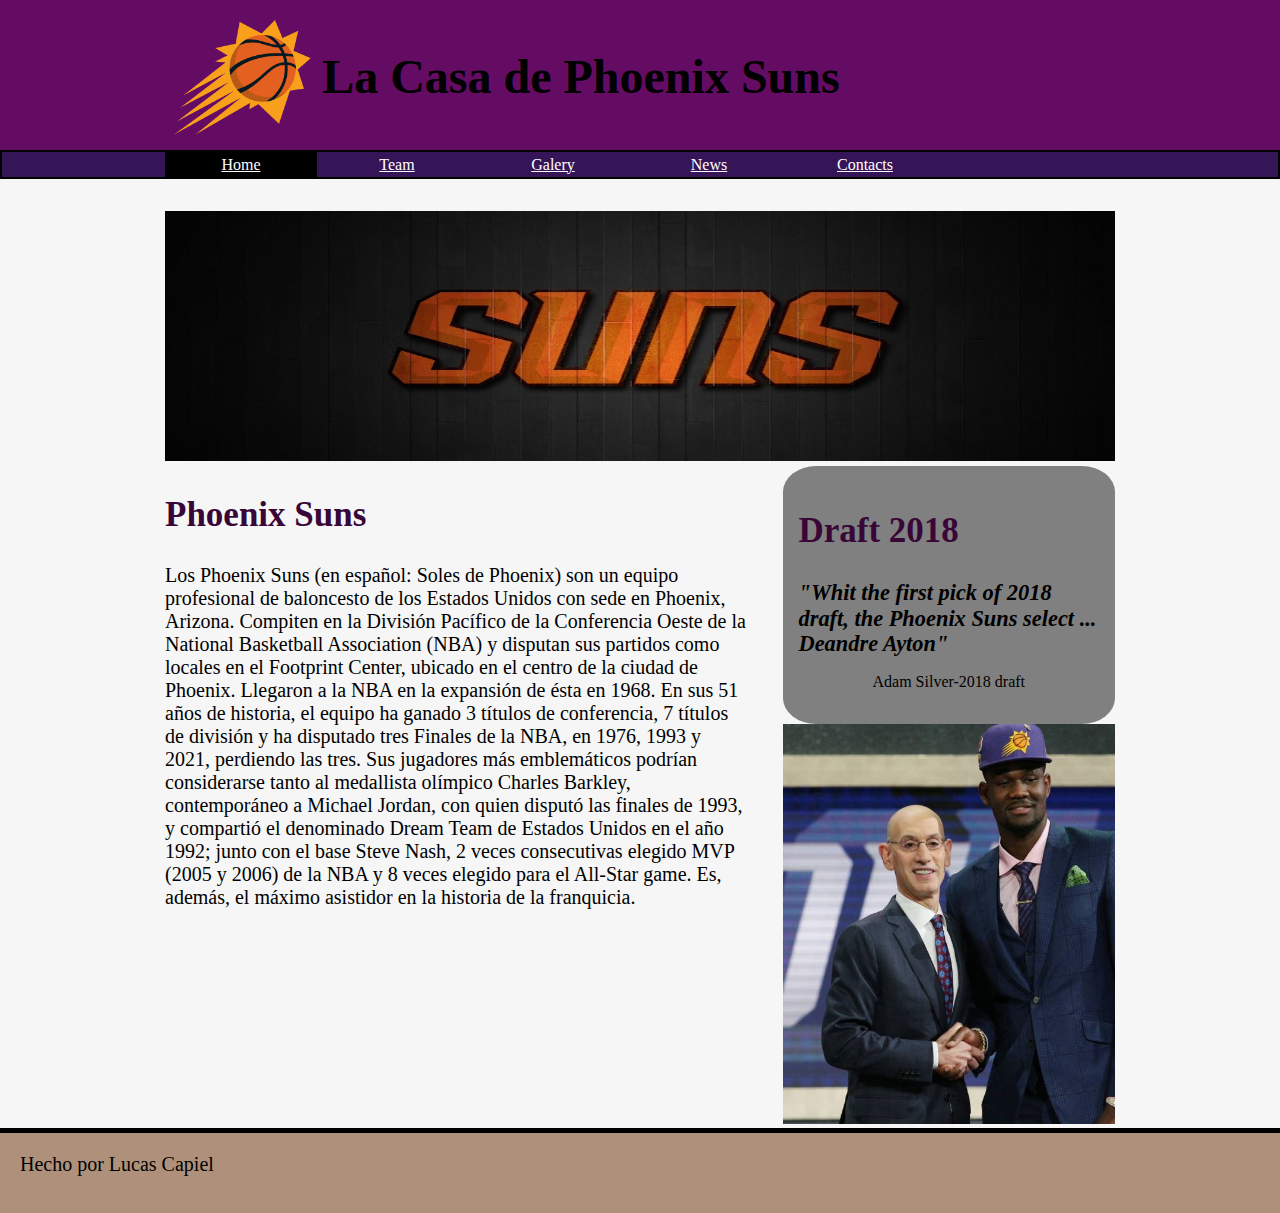
<file: index.html>
<!DOCTYPE html>
<html lang="en">
<head>
    <meta charset="UTF-8">
    <meta http-equiv="X-UA-Compatible" content="IE=edge">
    <meta name="viewport" content="width=device-width, initial-scale=1.0">
    <link rel="stylesheet" href="/css/normalize.css">
    <link rel="stylesheet" href="css/Index.css">
    <title>TrabajoDiplomatura</title>
</head>
<body>
    <header>
        <div class="contenedor">
        <img class="logo" src="img/LogoPS.png" width="150em" alt="">
        <h1>La Casa de Phoenix Suns</h1>
        </div>
    </header>
        <nav>
            <div class="contenedor">
        <ul>
            <li><a href="index.html" class="activo">Home</a></li>
            <li><a href="equipo.html">Team</a></li>
            <li><a href="galeria.html">Galery</a></li>
            <!-- <li><a href="staff.html">Staff</a></li> -->
            <li><a href="novedades.html">News</a></li>
            <li><a href="contactos.html">Contacts</a></li>
        </ul>
        </div>
    </nav>
    <main class="contenedor">
        <div class="imagenprin"><img src="img/Home/wallpaper.png" style="width: 100%;" height="250em" alt=""></div>
        <div class="columnas">
            <div class="columnaizq">
                <h2>Phoenix Suns</h2>
                <p>Los Phoenix Suns (en español: Soles de Phoenix) son un equipo profesional de baloncesto de los Estados Unidos con sede en Phoenix, Arizona. Compiten en la División Pacífico de la Conferencia Oeste de la National Basketball Association (NBA) y disputan sus partidos como locales en el Footprint Center, ubicado en el centro de la ciudad de Phoenix.

                Llegaron a la NBA en la expansión de ésta en 1968. En sus 51 años de historia, el equipo ha ganado 3 títulos de conferencia, 7 títulos de división y ha disputado tres Finales de la NBA, en 1976, 1993 y 2021, perdiendo las tres. Sus jugadores más emblemáticos podrían considerarse tanto al medallista olímpico Charles Barkley, contemporáneo a Michael Jordan, con quien disputó las finales de 1993, y compartió el denominado Dream Team de Estados Unidos en el año 1992; junto con el base Steve Nash, 2 veces consecutivas elegido MVP (2005 y 2006) de la NBA y 8 veces elegido para el All-Star game. Es, además, el máximo asistidor en la historia de la franquicia.
                </p>
            </div>
            <div class="columnader">
                <div class="draft2018"> 
                    <h2 class="draft">Draft 2018</h2>
                    <span class="cita">"Whit the first pick of 2018 draft, the Phoenix Suns select ... Deandre Ayton"</span>
                    <span class="autor">Adam Silver-2018 draft</span>
                </div>
                <div><img src="img/Home/Draft.png" style="width: auto;" height="400em" alt=""></div>
            </div>
        </div>
    </main>
    <footer>
        <p>Hecho por Lucas Capiel   
        </p>
    </footer>
</body>
</html>
</file>
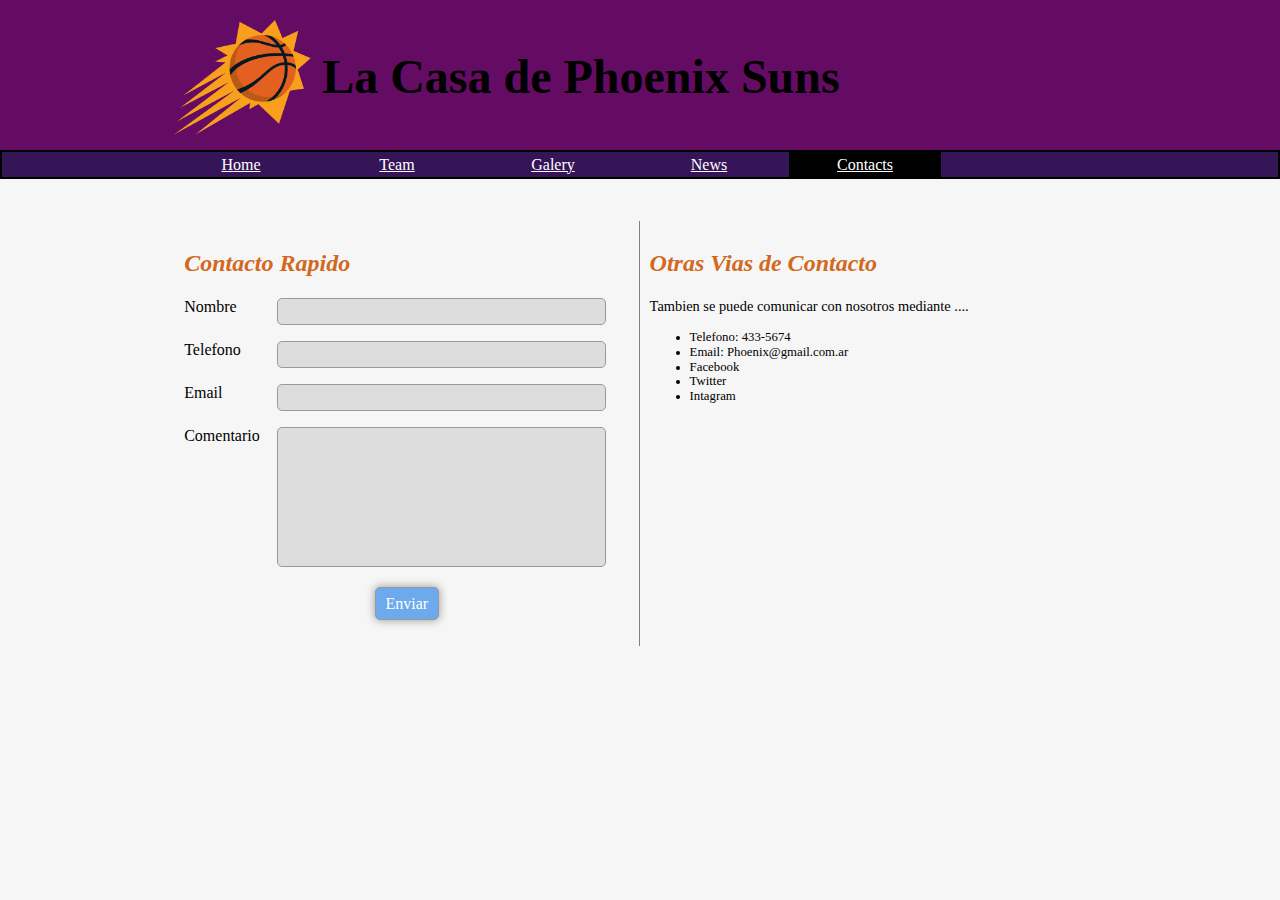
<file: contactos.html>
<!DOCTYPE html>
<html lang="en">
<head>
    <meta charset="UTF-8">
    <meta http-equiv="X-UA-Compatible" content="IE=edge">
    <meta name="viewport" content="width=device-width, initial-scale=1.0">
    <link rel="stylesheet" href="css/normalize.css">
    <link rel="stylesheet" href="css/contactos.css">
    <title>Trabajodiplo</title>
</head>
<body>
    <head>
    <meta charset="UTF-8">
    <meta http-equiv="X-UA-Compatible" content="IE=edge">
    <meta name="viewport" content="width=device-width, initial-scale=1.0">
    <link rel="stylesheet" href="css/normalize.css">
    <link rel="stylesheet" href="css/contactos.css">
    <title>Trabajodiplo</title>
</head>
<body>
<header>
    <div class="contenedor">
    <img class="logo" src="img/LogoPS.png" width="150em" alt="">
    <h1>La Casa de Phoenix Suns</h1>
    </div>
</header>
    <nav>
    <div class="contenedor">
<ul>
    <li><a href="index.html">Home</a></li>
    <li><a href="equipo.html">Team</a></li>
    <!-- <li><a href="staff.html">Staff</a></li> -->
    <li><a href="galeria.html">Galery</a></li>
    <li><a href="novedades.html">News</a></li>
    <li><a href="contactos.html" class="activo">Contacts</a></li>
</ul>
    </div>
</nav>
<main class="contenedor">
    <div class="columna">
    <div class="columna left">
        <h2>Contacto Rapido</h2>
        <form action="" class="formulario">
            <p>
                <label for="">Nombre</label>
                <input type="text"/>
            </p>
            <p>
                <label for="">Telefono</label>
                <input type="text"/>
            </p>
            <p>
                <label for="">Email</label>
                <input type="email"/>
            </p>
            <p>
                <label for="comentario">Comentario</label>
                <textarea id="comentario"></textarea>
            </p>
            <p class="acciones">
                <input type="submit" value="Enviar"/>
            </p>
        </form>
    </div>
    <div class="columna right">
        <h2>Otras Vias de Contacto</h2>
        <p>Tambien se puede comunicar con nosotros mediante ....</p>
        <ul>
            <li>Telefono: 433-5674</li>
            <li>Email: Phoenix@gmail.com.ar</li>
            <li>Facebook</li>
            <li>Twitter</li>
            <li>Intagram</li>
        </ul>
    </div>
    </div>
</main>

</body>
</html>
</file>
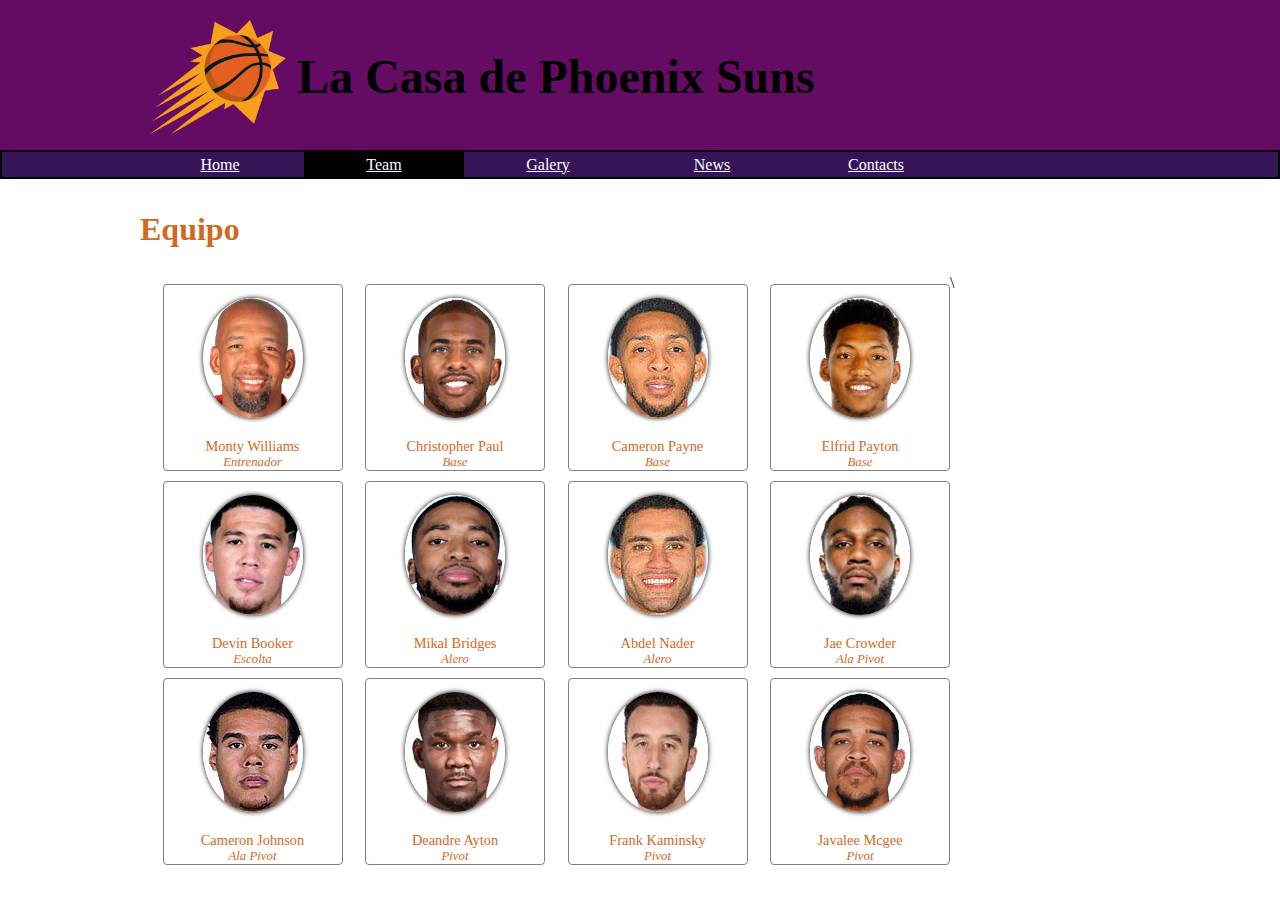
<file: equipo.html>
<!DOCTYPE html>
<html lang="en">
<head>
    <meta charset="UTF-8">
    <meta http-equiv="X-UA-Compatible" content="IE=edge">
    <meta name="viewport" content="width=device-width, initial-scale=1.0">
    <link rel="stylesheet" href="css/equipo.css">
    <title>TrabajoDiplomatura</title>
</head>
<body>
    <header>
        <div class="contenedor">
        <img class="logo" src="img/LogoPS.png" width="150em" alt="">
        <h1>La Casa de Phoenix Suns</h1>
        </div>
    </header>
        <nav>
            <div class="contenedor">
        <ul>
            <li><a href="index.html">Home</a></li>
            <li><a href="equipo.html" class="activo">Team</a></li>
            <!-- <li><a href="staff.html">Staff</a></li> -->
            <li><a href="galeria.html">Galery</a></li>
            <li><a href="novedades.html">News</a></li>
            <li><a href="contactos.html">Contacts</a></li>
        </ul>
        </div>
    </nav>
    <main class="contenedor">
        <div class="Team">
            <h2>Equipo</h2>
            <div class="Jugadores">\
                <div class="Jugador">
                    <img src="img/Equipo/monty-williams.png" alt="">
                    <h5>Monty Williams</h5>
                    <h6>Entrenador</h6>
                </div>
                <div class="Jugador">
                    <img src="img/Equipo/chris-paul.jpg" alt="">
                    <h5>Christopher Paul</h5>
                    <h6>Base</h6>
                </div>
                <div class="Jugador">
                    <img src="img/Equipo/cameron-payne.jpg" alt="">
                    <h5>Cameron Payne</h5>
                    <h6>Base</h6>
                </div>
                <div class="Jugador"> 
                    <img src="img/Equipo/elfrid-payton.jpg" alt="">
                    <h5>Elfrid Payton</h5>
                    <h6>Base</h6>
                </div>
                <div class="Jugador">
                    <img src="img/Equipo/devin-booker.jpg" alt="">
                    <h5>Devin Booker</h5>
                    <h6>Escolta</h6>
                </div>
                <!-- <div class="Jugador">
                    <img src="img/Equipo/landry-shamet.jpg" alt="">
                    <h5>Landry Shamet</h5>
                    <h6>Escolta</h6>
                </div> -->
                <div class="Jugador">
                    <img src="img/Equipo/mikal-bridges.jpg" alt="">
                    <h5>Mikal Bridges</h5>
                    <h6>Alero</h6>
                </div>
                <div class="Jugador">
                    <img src="img/Equipo/abdel-nader.jpg" alt="">
                    <h5>Abdel Nader</h5>
                    <h6>Alero</h6>
                </div>
                <div class="Jugador">
                    <img src="img/Equipo/jae-crowder.jpg" alt="">
                    <h5>Jae Crowder</h5>
                    <h6>Ala Pivot</h6>
                </div>
                <div class="Jugador">
                    <img src="img/Equipo/cameron-johnson.jpg" alt="">
                    <h5>Cameron Johnson</h5>
                    <h6>Ala Pivot</h6>
                </div>
                <!-- <div class="Jugador">
                    <img src="img/Equipo/jalen-smith.jpg" alt="">
                    <h5>Jalen Smith</h5>
                    <h6>Ala Pivot</h6>
                </div> -->
                <div class="Jugador">
                    <img src="img/Equipo/deandre-ayton.jpg" alt="">
                    <h5>Deandre Ayton</h5>
                    <h6>Pivot</h6>
                </div>
                <div class="Jugador">
                    <img src="img/Equipo/frank-kaminsky.jpg" alt="">
                    <h5>Frank Kaminsky</h5>
                    <h6>Pivot</h6>
                </div>
                <div class="Jugador">
                    <img src="img/Equipo/javale-mcgee.jpg" alt="">
                    <h5>Javalee Mcgee</h5>
                    <h6>Pivot</h6>
                </div>
                <!-- <div class="Jugador">
                    <img src="img/Equipo/dario-saric.jpg" alt="">
                    <h5>Dario Saric</h5>
                    <h6>Pivot</h6>
                </div> -->
            </div>

        </div>
    </main>
</body>
</html>
</file>
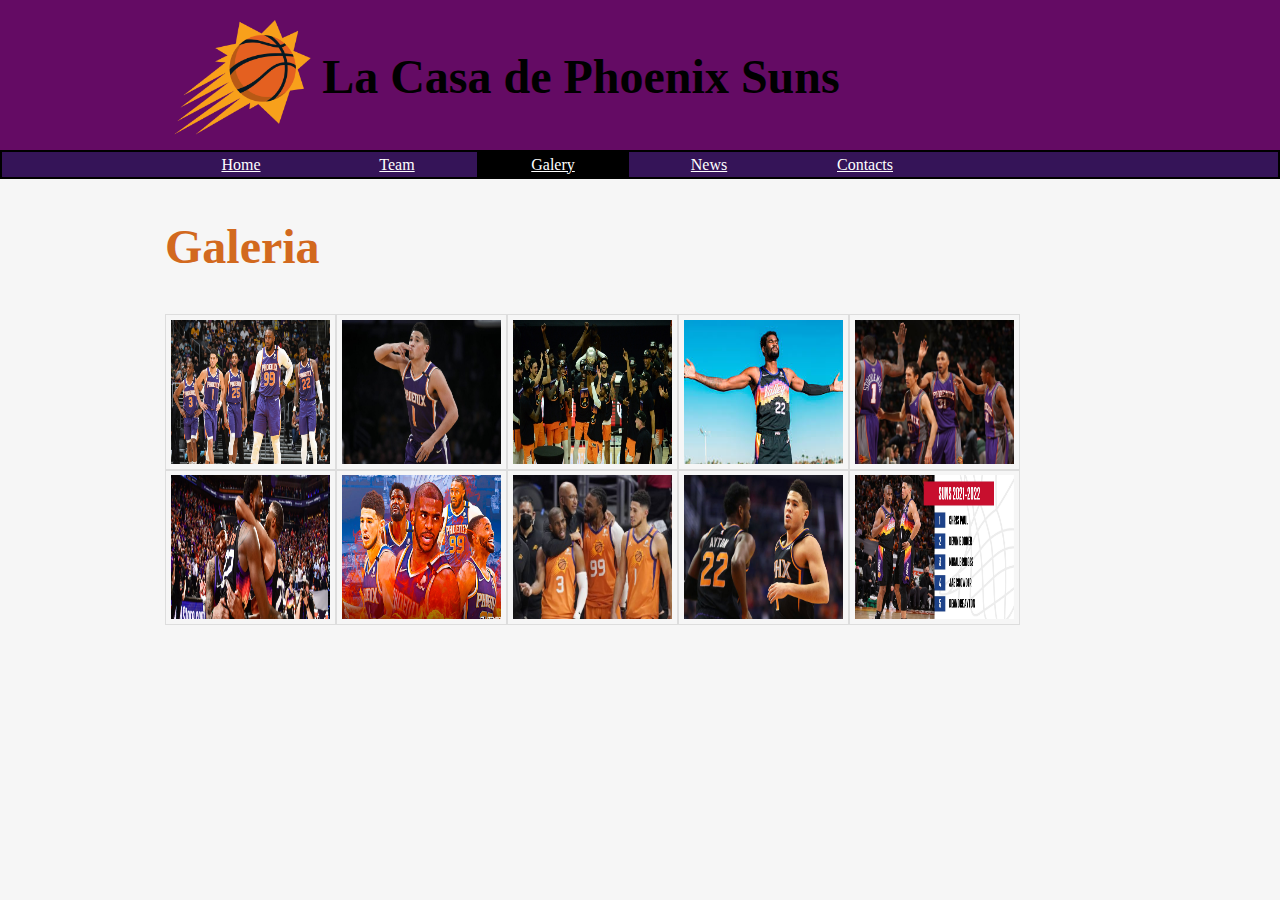
<file: galeria.html>
<!DOCTYPE html>
<html lang="en">
<head>
    <meta charset="UTF-8">
    <meta http-equiv="X-UA-Compatible" content="IE=edge">
    <meta name="viewport" content="width=device-width, initial-scale=1.0">
    <link rel="stylesheet" href="css/galeria.css">
    <link rel="stylesheet" href="css/normalize.css">
    <title>galeriaTrabajoDiplomatura</title>
</head>
<body>
    <header>
        <div class="contenedor">
        <img class="logo" src="img/LogoPS.png" width="150em" alt="">
        <h1>La Casa de Phoenix Suns</h1>
        </div>
    </header>
        <nav>
            <div class="contenedor">
        <ul>
            <li><a href="index.html">Home</a></li>
            <li><a href="equipo.html">Team</a></li>
            <!-- <li><a href="staff.html">Staff</a></li> -->
            <li><a href="galeria.html" class="activo">Galery</a></li>
            <li><a href="novedades.html">News</a></li>
            <li><a href="contactos.html">Contacts</a></li>
        </ul>
        </div>
    </nav>
    <main class="contenedor">
        <h2>Galeria</h2>
        <div class="galeria">
            <div class="Foto">
                <img src="img/Galeria/1.png" alt="">
            </div>
            <div class="Foto">
                <img src="img/Galeria/2.png" alt="">
            </div>
            <div class="Foto">
                <img src="img/Galeria/3.png" alt="">
            </div>
            <div class="Foto">
                <img src="img/Galeria/4.png" alt="">
            </div>
            <div class="Foto">
                <img src="img/Galeria/5.png" alt="">
            </div>
            <div class="Foto">
                <img src="img/Galeria/6.png" alt="">
            </div>
            <div class="Foto">
                <img src="img/Galeria/7.png" alt="">
            </div>
            <div class="Foto">
                <img src="img/Galeria/8.png" alt="">
            </div>
            <div class="Foto">
                <img src="img/Galeria/9.png" alt="">
            </div>
            <div class="Foto">
                <img src="img/Galeria/10.png" alt="">
            </div>
        </div>
    </main>
</body>
</html>
</file>
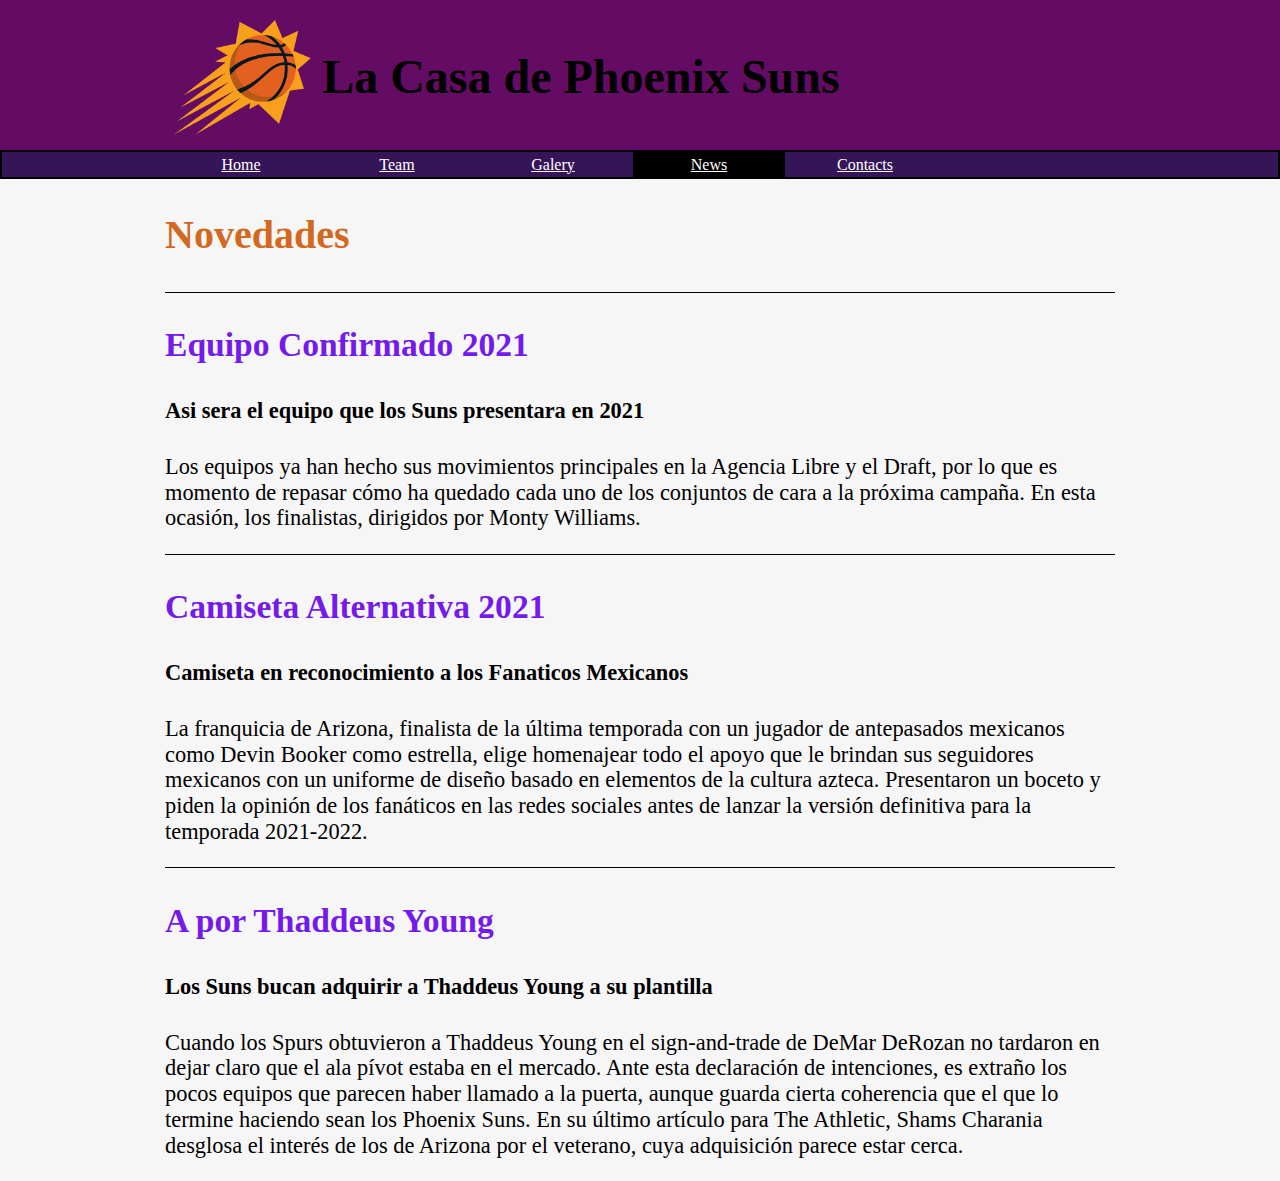
<file: novedades.html>
<!DOCTYPE html>
<html lang="en">
<head>
    <meta charset="UTF-8">
    <meta http-equiv="X-UA-Compatible" content="IE=edge">
    <meta name="viewport" content="width=device-width, initial-scale=1.0">
    <link rel="stylesheet" href="css/normalize.css">
    <link rel="stylesheet" href="css/novedades.css">
    <title>Trabajodiplo</title>
</head>
<body>
<header>
    <div class="contenedor">
    <img class="logo" src="img/LogoPS.png" width="150em" alt="">
    <h1>La Casa de Phoenix Suns</h1>
    </div>
</header>
    <nav>
    <div class="contenedor">
<ul>
    <li><a href="index.html">Home</a></li>
    <li><a href="equipo.html">Team</a></li>
    <!-- <li><a href="staff.html">Staff</a></li> -->
    <li><a href="galeria.html">Galery</a></li>
    <li><a href="novedades.html" class="activo">News</a></li>
    <li><a href="contactos.html">Contacts</a></li>
</ul>
    </div>
</nav>
<main class="contenedor">
    <h2>Novedades</h2>
    <div class="novedades">
        <h3>Equipo Confirmado 2021</h3>
        <h4>Asi sera el equipo que los Suns presentara en 2021</h4>
        <p>Los equipos ya han hecho sus movimientos principales en la Agencia Libre y el Draft, por lo que es momento de repasar cómo ha quedado cada uno de los conjuntos de cara a la próxima campaña. En esta ocasión, los finalistas, dirigidos por Monty Williams.</p>
    </div>
    <div class="novedades">
        <h3>Camiseta Alternativa 2021</h3>
        <h4>Camiseta en reconocimiento a los Fanaticos Mexicanos</h4>
        <p>La franquicia de Arizona, finalista de la última temporada con un jugador de antepasados mexicanos como Devin Booker como estrella, elige homenajear todo el apoyo que le brindan sus seguidores mexicanos con un uniforme de diseño basado en elementos de la cultura azteca. Presentaron un boceto y piden la opinión de los fanáticos en las redes sociales antes de lanzar la versión definitiva para la temporada 2021-2022.</p>
    </div>
    <div class="novedades">
        <h3>A por Thaddeus Young</h3>
        <h4>Los Suns bucan adquirir a Thaddeus Young a su plantilla</h4>
        <p>Cuando los Spurs obtuvieron a Thaddeus Young en el sign-and-trade de DeMar DeRozan no tardaron en dejar claro que el ala pívot estaba en el mercado. Ante esta declaración de intenciones, es extraño los pocos equipos que parecen haber llamado a la puerta, aunque guarda cierta coherencia que el que lo termine haciendo sean los Phoenix Suns. En su último artículo para The Athletic, Shams Charania desglosa el interés de los de Arizona por el veterano, cuya adquisición parece estar cerca.</p>
    </div>
</main>


</body>
</html>
</file>
<file: css/Index.css>
body {background-color: rgba(245, 245, 245, 0.904);
margin:0;
padding:0;}



@media only screen and (min-width:801px){



header {background-color:rgb(100, 11, 100);
width: 100%;
padding: 0.2em;
height: 9em;
margin-bottom: 0;
margin-right: 0;}

header h1 {font-family:'Times New Roman', Times, serif;
font-size: 3em;
display: inline-block;
position: relative;
bottom: 60px;
}

nav {background-color: rgb(53, 20, 88);
margin-bottom: 2em;
border: black solid 2px;}

nav ul {list-style: none;
margin: 0;
padding: 0;}

nav ul li {display: inline-block;
width: 16%;}

nav ul li a {color: white;
text-align: center;
display: block;
padding: 0.2em 0.4em;}

nav ul li a:hover {transition: 1.5s;
background-color: rgb(0, 0, 0);}

nav ul li a.activo {background-color:rgba(0, 0, 0);}

.contenedor {width: 950px;
margin: auto;
margin-bottom: auto;}


h2 {color: rgb(56, 7, 56);
font-size: 35px;}

p {font-size: 20px;}

span {font-size: 20px;}

.columnas {overflow: hidden;}

.columnaizq {float: left;
box-sizing: border-box;
width: 65%;
padding-right: 2em;}

.columnader {float: right;
box-sizing: border-box;
width: 35%;}

.draft2018 {background-color: grey;
border-radius: 10%;
padding: 1em;}



.draft2018 .cita {font-weight: bold;
font-style: italic;
font-size: 1.4em;
display: block;}

.draft2018 .autor {font-size: 1em;
text-align: center;
margin: 1em 0;
display: block;}

footer {background-color: rgba(110, 51, 9, 0.521);
width: 100%;
height: 5em;
border-top: solid black 5px;
padding-left: 20px;}
}




@media only screen and (max-width:800px) {

.contenedor .logo {width: 5em;}

header {width: 100%;
height: 4.5em;
padding: 0.2em;
background-color:rgb(100, 11, 100);
}

header h1 {font-family:'Times New Roman', Times, serif;
    font-size: 1.5em;
    display: inline-block;
    position: relative;
    bottom:1.5em;}

nav {background-color: rgb(53, 20, 88);
    padding-top: 0.2em;
    padding-bottom: 0.2em;
    padding-right: 1em;
    margin-bottom: 2em;
    border: black solid 2px;}

nav ul {display: inline-block;
    list-style: none;
    margin: 0;
    width: 100%;
    padding: 0;}

nav ul li {display: inline-block;
    padding: 1px;
    width: 15.3%;}

    
nav ul li a {color: white;
    font-size: 0.8em;
    text-align: center;
    display: block;
}

nav ul li a:hover {transition: 1s;
background-color:rgb(0, 0, 0)
;width: 100%;
height: 100%;}

nav ul li a.activo {background-color: rgb(0, 0, 0);}

.contenedor {margin: auto;
    margin-bottom: auto;}

h2 {color: rgb(56, 7, 56);
    font-size: 2em;}
        
p {font-size: 1em;}
        
span {font-size: 1em;}


.imgenprin {width: auto;}

.draft2018 {background-color: grey;
    padding: 1em;}
    
.draft2018 .cita {font-weight: bold;
    font-style: italic;
    font-size: 1.4em;
    display: block;}
    
.draft2018 .autor {font-size: 1em;
    text-align: center;
    margin: 1em 0;
    display: block;}


footer {background-color: rgba(110, 51, 9, 0.521);
    width: 100%;
    height: 5em;
    border-top: solid black 5px;
    padding-left: 2em;}


}
</file>
<file: css/contactos.css>
body {background-color: rgba(245, 245, 245, 0.904);
margin:0;
padding:0;}

@media only screen and (min-width:801px){



header {background-color:rgb(100, 11, 100);
width: 100%;
padding: 0.2em;
height: 9em;
margin-bottom: 0;
margin-right: 0;}

header h1 {font-family:'Times New Roman', Times, serif;
font-size: 3em;
display: inline-block;
position: relative;
bottom: 60px;
}

nav {background-color: rgb(53, 20, 88);
margin-bottom: 2em;
border: black solid 2px;}

nav ul {list-style: none;
margin: 0;
padding: 0;}

nav ul li {display: inline-block;
width: 16%;}

nav ul li a {color: white;
text-align: center;
display: block;
padding: 0.2em 0.4em;}

nav ul li a:hover {transition: 1.5s;
background-color: rgb(0, 0, 0);}

nav ul li a.activo {background-color:rgba(0, 0, 0);}

.contenedor {width: 950px;
margin: auto;}

.columna {width: 950px;
display: inline-flex;
box-sizing: border-box;
padding: 0.6em;
}

h2 {color: chocolate;
font-style: italic;}

.columna .left {border-right: 1px solid gray;
width:50%;
display: inline-block;
}

.columna .right {width: auto;
display: block;
}

.columna .right p {font-size:0.9em;}

.columna .right ul li {font-size: 0.8em;}

.formulario label {vertical-align: top;
width: 20%;
display: inline-block;
}

.formulario input {background-color: #ddd;
border-radius: 5px;
border: 1px solid#999;
padding: 0.4em 0.6em;
font-size: 0.8em;
width: 70%;}


.formulario textarea {
background-color: #ddd;
border-radius: 5px;
border: 1px solid#999;
padding: 0.4em 0.6em;
font-size: 0.8em;
width: 70%;
}

.formulario input[type="submit"]{background-color:#6da9ed;
box-shadow: 0 0 10px rgba(0, 0, 0, 0.4 );
color: white;
font-size: 1em;
width: auto;
cursor: pointer;}

.formulario textarea {height: 10em;
resize: none;}

.formulario .acciones {text-align: center;}

}






@media only screen and (max-width:800px) {

.contenedor .logo {width: 5em;}

header {width: 100%;
height: 4.5em;
padding: 0.2em;
background-color:rgb(100, 11, 100);
}

header h1 {font-family:'Times New Roman', Times, serif;
    font-size: 1.5em;
    display: inline-block;
    position: relative;
    bottom:1.5em;}

nav {background-color: rgb(53, 20, 88);
    padding-top: 0.2em;
    padding-bottom: 0.2em;
    padding-right: 1em;
    margin-bottom: 2em;
    border: black solid 2px;}

nav ul {display: inline-block;
    list-style: none;
    margin: 0;
    width: 100%;
    padding: 0;}

nav ul li {display: inline-block;
    padding: 1px;
    width: 15.3%;}

    
nav ul li a {color: white;
    font-size: 0.8em;
    text-align: center;
    display: block;
}

nav ul li a:hover {transition: 1s;
background-color:rgb(0, 0, 0)
;width: 100%;
height: 100%;}

nav ul li a.activo {background-color: rgb(0, 0, 0);}

.contenedor {margin: auto;
margin-bottom: auto;}

.columna {width: 100%;
box-sizing: border-box;
padding: 0.6em;
}

h2 {color: chocolate;
font-style: italic;
font-size: 2em;}

.columna .left {border-right: 1px solid gray;
width:100%;
display: inline-block;
}

.columna .right {width: auto;
display: block;
}

.columna .right p {font-size:1.5em;}

.columna .right ul li {font-size: 1.2em;}

.formulario label {vertical-align: top;
width: 20%;
display: inline-block;
}

.formulario input {background-color: #ddd;
border-radius: 5px;
border: 1px solid#999;
padding: 0.4em 0.6em;
font-size: 0.8em;
width: 70%;}


.formulario textarea {
background-color: #ddd;
border-radius: 5px;
border: 1px solid#999;
padding: 0.4em 0.6em;
font-size: 0.8em;
width: 70%;
}

.formulario input[type="submit"]{background-color:#6da9ed;
box-shadow: 0 0 10px rgba(0, 0, 0, 0.4 );
color: white;
font-size: 1em;
width: auto;
cursor: pointer;}

.formulario textarea {height: 10em;
resize: none;}

.formulario .acciones {text-align: center;}

}
</file>
<file: css/equipo.css>
body {background-color: rgba(255, 255, 255, 0.904);
margin:0;
padding:0;}

@media only screen and (min-width:801px){



header {background-color:rgb(100, 11, 100);
width: 100%;
padding: 0.2em;
height: 9em;
margin-bottom: 0;
margin-right: 0;}
    
header h1 {font-family:'Times New Roman', Times, serif;
font-size: 3em;
display: inline-block;
position: relative;
bottom: 60px;}
    
nav {background-color: rgb(53, 20, 88);
margin-bottom: 2em;
border: black solid 2px;}
    
nav ul {list-style: none;
margin: 0;
padding: 0;}
    
nav ul li {display: inline-block;
width: 16%;}
    
nav ul li a {color: white;
text-align: center;
display: block;
padding: 0.2em 0.4em;}
    
nav ul li a:hover {transition: 1.5s;
background-color: rgb(0, 0, 0);}

nav ul li a.activo {background-color:rgba(0, 0, 0);}


.contenedor {width: 1000px;
margin: auto;
margin-bottom: auto;} 

main div h2 {font-size: 2em;
color: chocolate;}

.Jugadores {overflow: hidden;}

.Jugador {width: 18%;
border: 1px solid gray;
border-radius: 0.25em;
float: left;
margin-left: 2.25%;
box-sizing: border-box;
text-align: center;
margin-top: 10px;}

.Jugador img {
border-radius: 50%;
box-shadow: 0 0 5px;
margin: 0.8em 0 1em;
max-width: 70%;
}

.Jugador h5,h6 {text-align: center;
font-weight: normal;
color: chocolate;
margin: 0;}

.Jugador h5 {font-size: 0.9em;
}

.Jugador h6 {font-size: 0.8em;
font-style: italic;}

}






@media only screen and (max-width: 800px) {
.contenedor .logo {width: 5em;}

header {width: 100%;
height: 4.5em;
padding: 0.2em;
background-color:rgb(100, 11, 100);
}

header h1 {font-family:'Times New Roman', Times, serif;
font-size: 1.5em;
display: inline-block;
position: relative;
bottom:1.5em;}

nav {background-color: rgb(53, 20, 88);
padding-top: 0.2em;
padding-bottom: 0.2em;
padding-right: 1em;
margin-bottom: 2em;
border: black solid 2px;}

nav ul {display: inline-block;
list-style: none;
margin: 0;
width: 100%;
padding: 0;}

nav ul li {display: inline-block;
padding: 1px;
width: 15.3%;}

    
nav ul li a {color: white;
font-size: 0.8em;
text-align: center;
display: block;
}

nav ul li a:hover {transition: 1s;
background-color:rgb(0, 0, 0)
;width: 100%;
height: 100%;}

nav ul li a.activo {background-color: rgb(0, 0, 0);}

.contenedor {margin: auto;
margin-bottom: auto;}


main div h2 {font-size: 2em;
color: chocolate;}

.Jugadores {overflow: hidden;}

.Jugador {width: 18%;
border: 1px solid gray;
border-radius: 0.25em;
float: left;
margin-left: 2.25%;
box-sizing: border-box;
text-align: center;
margin-top: 10px;}

.Jugador img {
border-radius: 50%;
box-shadow: 0 0 5px;
margin: 0.8em 0 1em;
max-width: 70%;
}

.Jugador h5,h6 {text-align: center;
font-weight: normal;
color: chocolate;
margin: 0;}

.Jugador h5 {font-size: 0.9em;
}

.Jugador h6 {font-size: 0.8em;
font-style: italic;}
}
</file>
<file: css/galeria.css>
body {background-color: rgba(245, 245, 245, 0.904);
margin:0;
padding:0;}

@media only screen and (min-width:801px){



header {background-color:rgb(100, 11, 100);
width: 100%;
padding: 0.2em;
height: 9em;
margin-bottom: 0;
margin-right: 0;}

header h1 {font-family:'Times New Roman', Times, serif;
font-size: 3em;
display: inline-block;
position: relative;
bottom: 60px;
}

nav {background-color: rgb(53, 20, 88);
margin-bottom: 2em;
border: black solid 2px;}

nav ul {list-style: none;
margin: 0;
padding: 0;}

nav ul li {display: inline-block;
width: 16%;}

nav ul li a {color: white;
text-align: center;
display: block;
padding: 0.2em 0.4em;}

nav ul li a:hover {transition: 1.5s;
background-color: rgb(0, 0, 0);}

nav ul li a.activo {background-color:rgba(0, 0, 0);}

.contenedor {width: 950px;
margin: auto;
margin-bottom: auto;}

h2 {color: chocolate;
font-size: 3em;}

.galeria .Foto {
float: left;
width: 18%;
margin: 1 0 1em 2.5%;
border: 1px solid #ddd;
padding:0.3em;
box-sizing: border-box;}

.galeria .Foto img {width: 100%;
display: block;
height: 9em;}

.galeria .Foto:nth-child(5n+1){margin-left: 0;}

}

@media only screen and (max-width: 800px) {

.contenedor .logo {width: 5em;}

header {width: 100%;
height: 4.5em;
padding: 0.2em;
background-color:rgb(100, 11, 100);
}

header h1 {font-family:'Times New Roman', Times, serif;
font-size: 1.5em;
display: inline-block;
position: relative;
bottom:1.5em;}

nav {background-color: rgb(53, 20, 88);
padding-top: 0.2em;
padding-bottom: 0.2em;
padding-right: 1em;
margin-bottom: 2em;
border: black solid 2px;}

nav ul {display: inline-block;
list-style: none;
margin: 0;
width: 100%;
padding: 0;}

nav ul li {display: inline-block;
padding: 1px;
width: 15.3%;}

    
nav ul li a {color: white;
font-size: 0.8em;
text-align: center;
display: block;
}

nav ul li a:hover {transition: 1s;
background-color:rgb(0, 0, 0)
;width: 100%;
height: 100%;}

nav ul li a.activo {background-color: rgb(0, 0, 0);}

.contenedor {margin: auto;
margin-bottom: auto;}

h2 {color: chocolate;
font-size: 2em;}

.galeria .Foto {
float: left;
width: 100%;
margin: 1 0 1em 2.5%;
border: 1px solid #ddd;
padding:0.3em;
box-sizing: border-box;}

.galeria .Foto img {width: 100%;
display: block;
height: 9em;}

.galeria .Foto:nth-child(5n+1){margin-left: 0;}

    
}
</file>
<file: css/novedades.css>
body {background-color: rgba(245, 245, 245, 0.904);
margin:0;
padding:0;}

@media only screen and (min-width:801px){



header {background-color:rgb(100, 11, 100);
width: 100%;
padding: 0.2em;
height: 9em;
margin-bottom: 0;
margin-right: 0;}

header h1 {font-family:'Times New Roman', Times, serif;
font-size: 3em;
display: inline-block;
position: relative;
bottom: 60px;
}

nav {background-color: rgb(53, 20, 88);
margin-bottom: 2em;
border: black solid 2px;}

nav ul {list-style: none;
margin: 0;
padding: 0;}

nav ul li {display: inline-block;
width: 16%;}

nav ul li a {color: white;
text-align: center;
display: block;
padding: 0.2em 0.4em;}

nav ul li a:hover {transition: 1.5s;
background-color: rgb(0, 0, 0);}

nav ul li a.activo {background-color:rgba(0, 0, 0);}

.contenedor {width: 950px;
margin: auto;
margin-bottom: auto;}

h2 {color: chocolate;
font-size: 2.5em;}

.novedades {border-top:solid 1px black ;}

.novedades h3 {color: rgb(116, 26, 235);
font-size:1.5em;}

.novedades {font-size: 1.4em;}

}





@media only screen and (max-width:800px) {

.contenedor .logo {width: 5em;}

header {width: 100%;
height: 4.5em;
padding: 0.2em;
background-color:rgb(100, 11, 100);
}

header h1 {font-family:'Times New Roman', Times, serif;
    font-size: 1.5em;
    display: inline-block;
    position: relative;
    bottom:1.5em;}

nav {background-color: rgb(53, 20, 88);
    padding-top: 0.2em;
    padding-bottom: 0.2em;
    padding-right: 1em;
    margin-bottom: 2em;
    border: black solid 2px;}

nav ul {display: inline-block;
    list-style: none;
    margin: 0;
    width: 100%;
    padding: 0;}

nav ul li {display: inline-block;
    padding: 1px;
    width: 15.3%;}

    
nav ul li a {color: white;
    font-size: 0.8em;
    text-align: center;
    display: block;
}

nav ul li a:hover {transition: 1s;
background-color:rgb(0, 0, 0)
;width: 100%;
height: 100%;}

nav ul li a.activo {background-color: rgb(0, 0, 0);}

.contenedor {margin: auto;
margin-bottom: auto;}

h2 {color: chocolate;
font-size: 2em;
font-style: italic;}

h3 {color:purple;
font-size: 1.5em;
}
    
h4 {font-size: 1em;}

.novedades {border-top: solid 1px black;}


}
</file>
